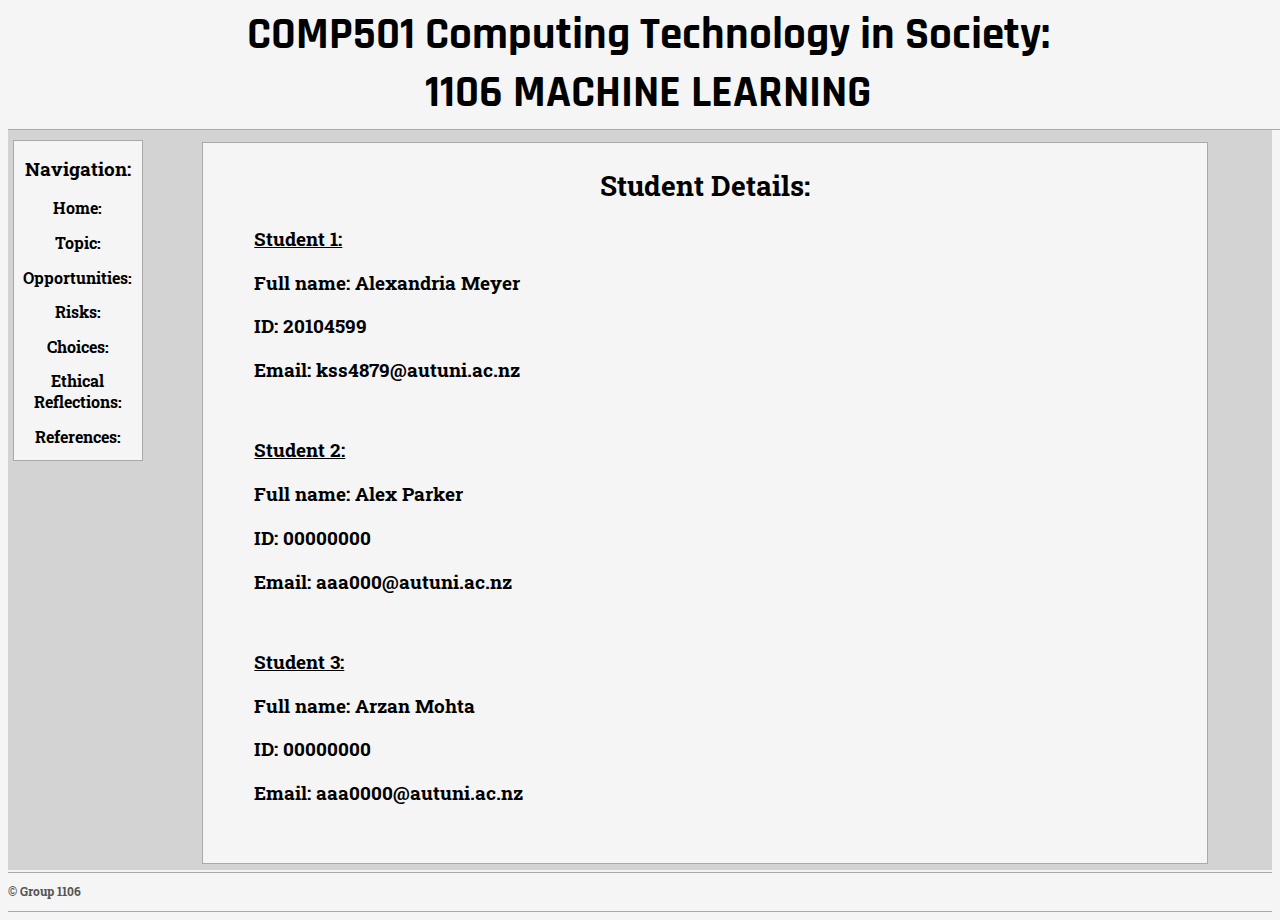
<file: index.html>
<!DOCTYPE html>
 
<html>
  <head>
    <title>MACHINE LEARNING</title>
    <link rel="stylesheet" type="text/css" href="style.css">
    <meta language="english">
    <meta charset="UTF-8">
    <meta name="author" content="Alexandria Meyer">
    <link rel="preconnect" href="https://fonts.gstatic.com">
    <link href="https://fonts.googleapis.com/css2?family=Rajdhani&display=swap" rel="stylesheet">
    <link href="https://fonts.googleapis.com/css2?family=Roboto+Slab:wght@100&display=swap" rel="stylesheet">
    <link rel="icon" href="/images/favicon.ico" sizes="16x16" type="image/icon">
  </head>
  <body>
    <header>
      <h1 class="title" style="font-size:3.5vw;"><a href="index.html">COMP501 Computing Technology in Society:<br> 1106 MACHINE LEARNING</a></h1>
    </header>
    <div id=background>
      <nav>
        <h2 style="font-size:1.5vw;">Navigation:</h2>
        <h2 class="nav" style="font-size:1.25vw;"><a href="index.html">Home:</a></h2>
        <h2 class="nav" style="font-size:1.25vw;"><a href="index.html">Topic:</a></h2>
        <h2 class="nav" style="font-size:1.25vw;"><a href="index.html">Opportunities:</a></h2>
        <h2 class="nav" style="font-size:1.25vw;"><a href="index.html">Risks:</a></h2>
        <h2 class="nav" style="font-size:1.25vw;"><a href="index.html">Choices:</a></h2>
        <h2 class="nav" style="font-size:1.25vw;"><a href="index.html">Ethical Reflections:</a></h2>
        <h2 class="nav" style="font-size:1.25vw;"><a href="index.html">References:</a></h2>
      </nav>
      <div id="content">
        <h2 style="font-size:2.15vw;" text-align="left">Student Details:</h2>
        <div class="box">
          <u><h3>Student 1:</h3></u>
          <h3>Full name: Alexandria Meyer</h3>
          <h3>ID: 20104599</h3>
          <h3>Email: kss4879@autuni.ac.nz</h3><br>
          <u><h3>Student 2:</h3></u>
          <h3>Full name: Alex Parker</h3>
          <h3>ID: 00000000</h3>
          <h3>Email: aaa000@autuni.ac.nz</h3><br>
          <u><h3>Student 3:</h3></u>
          <h3>Full name: Arzan Mohta</h3>
          <h3>ID: 00000000</h3>
          <h3>Email: aaa0000@autuni.ac.nz</h3><br>
        </div><!--box-->
      </div><!--content-->
    </div><!--background-->
    <div id="footer">
        <h3 style="font-size:0.9vw;" class="ftext">© Group 1106</h3>
    </div><!--footer-->
   </body>
</html>
</file>
<file: style.css>
body {
	background: whitesmoke;
 }
  
 header{
	width: 100%;
	height: auto;
	position: fixed;
	top: 0;
	border-bottom: solid darkgrey 0.5px;
	background-color: whitesmoke;
	overflow: hidden;
	z-index: 2;
 }

.title {
	font-family: 'Rajdhani', sans-serif;
	text-align: center;
	text-decoration: none;
	margin: 0.5%;
  
 }

nav{
	height: auto; 
	width: 10%; 
	position: fixed; 
	top: 0;
	left: 0;
	margin-top: 10.9%;
	background-color: whitesmoke; 
	border: solid darkgrey 1px;
	overflow-x: hidden; 
	margin-left: 1%;
	float: left;
 }

 .nav{
	padding: 0.1%;
	text-decoration: none;
	font-size: 25px;
	display: block;
}

  
 h2,h1 {
	font-family: 'Roboto Slab', serif;
	text-align:center;
}

.nav:hover{
	text-decoration: underline;
	background-color: #9c9c9c;
	transition: 1s;
}

#background{
	padding: 0.5%;
	background: lightgray;
	height: auto;
}

#content{
	margin-left: 15%;
	margin-right: auto;
	background:whitesmoke;
	width: 80%;
	padding: 0.1%;
	position: relative;
	margin-top: 10.2%;
	min-height: 450px;
	height: auto;
	border: solid darkgrey 0.5px;
	z-index: 1;
}

h3{
	font-family: 'Roboto Slab', serif;
}

#footer{
	height: auto;
	width: 100%;
	border-top: solid darkgrey 0.5px;
	border-bottom: solid darkgrey 0.5px;
	margin-top: 0.1%;
	background-color: whitesmoke;
}

.ftext{
	color:#545454;
}

.box {
	align-items: left;
	margin-left: 5%;
	margin-bottom: 2%;
 }

 .author{
	text-align: left;
	text-align: top;
 }

 a{
	 text-decoration: none;
	 color: inherit;
 }
</file>
